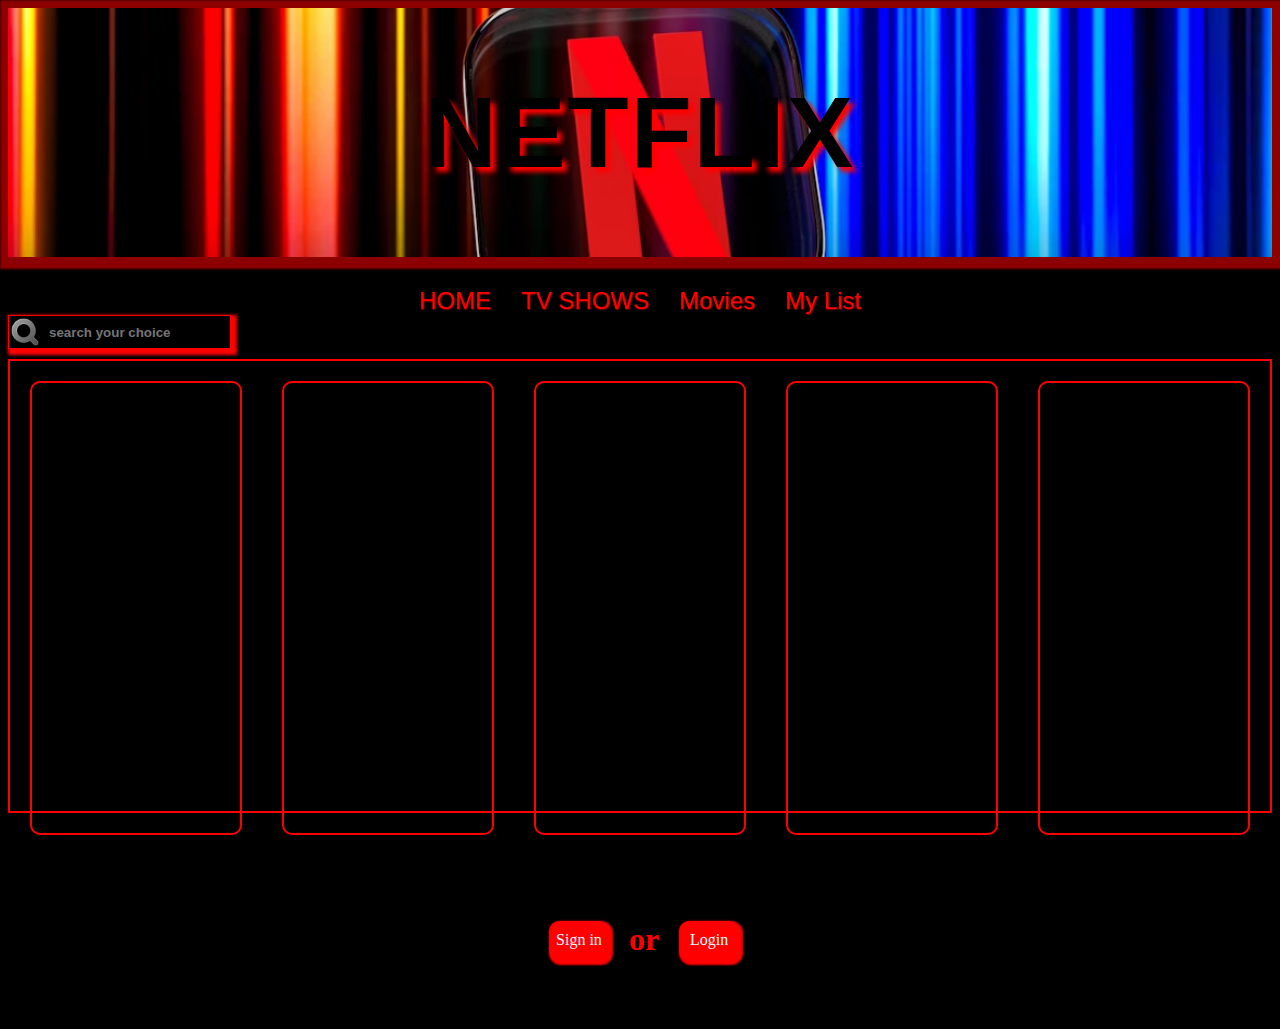
<file: index.html>
<!DOCTYPE html>
<html lang="en">
<head>
    <meta charset="UTF-8">
    <meta name="viewport" content="width=device-width, initial-scale=1.0">
    <title>Document</title>
    <link rel="stylesheet" href="netflix.css">
</head>
<body>
    <div id="header">
        
        <h1>NETFLIX</h1>
      
    </div>
    <div class="navbar">
       
            <a href="#">HOME</a>
            <a href="#">TV SHOWS</a>
            <a href="#">Movies</a>
            <a href="#">My List</a>
       
    </div>
    <div>
    <input id="search" type="text" placeholder="search your choice"></div>
    <div id="movies">
        
        <div class="action"><img src="a1.jpg" class="slidefade">
                            <img src="a2.jpg" class="slidefade">
                            <img src="a3.jpg" class="slidefade">
                        </div>
        <div class="comedy"><img src="c1.jpg" class="slidefade">
                            <img src="c2.jpg" class="slidefade">
                            <img src="c3.jpg" class="slidefade"></div>
        <div class="thriller"><img src="t1.jpg" class="slidefade">
                                <img src="t2.jpg" class="slidefade">
                                <img src="t3.jpg" class="slidefade"></div>
        <div class="scifi"><img src="s1.jpg" class="slidefade">
                           <img src="s2.jpg" class="slidefade">
                           <img src="s3.jpg" class="slidefade"></div>
        <div class="anime"><img src="ae1.jpg" class="slidefade">
                    c <img src="ae2.jpg" class="slidefade">
                           <img src="ae3.jpg" class="slidefade"></div>
    </div>
<br><br><br><br><br><br>
<footer>
    <div class="sinlog">
        <div class="signin" href="#">Sign in </div>
        <div style="color: red; font-weight: bolder;font-size: xx-large;">or</div>
        <div class="login" href="#">Login</div>
    </div>
    
</footer>
    
        
    

    <style src="netflix.js"></style>
</body>

</html>
</file>
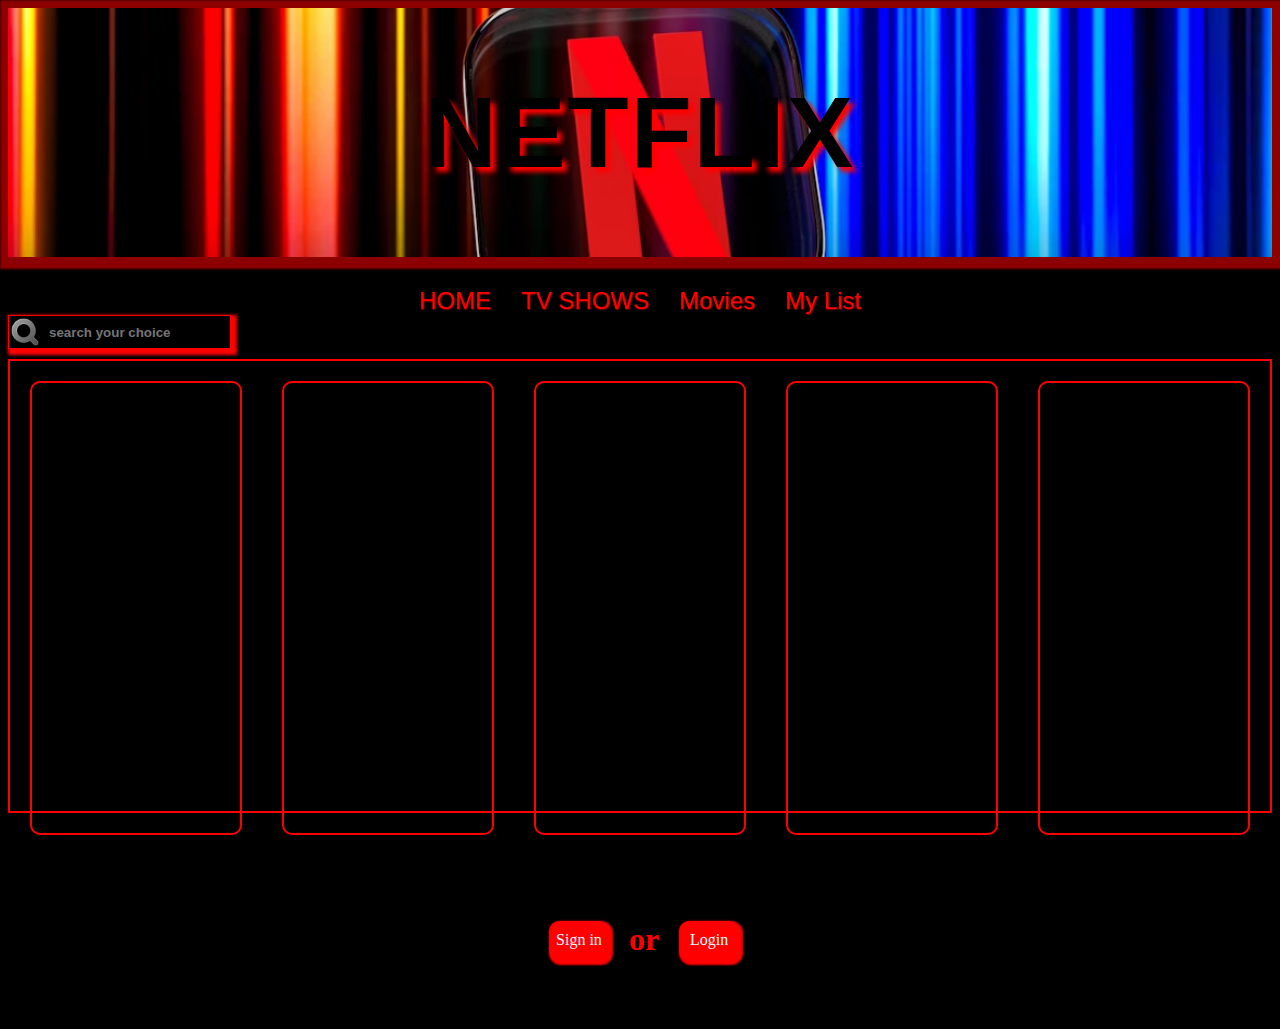
<file: clone.html>
<!DOCTYPE html>
<html lang="en">
<head>
    <meta charset="UTF-8">
    <meta name="viewport" content="width=device-width, initial-scale=1.0">
    <title>Document</title>
    <link rel="stylesheet" href="netflix.css">
</head>
<body>
    <div id="header">
        
        <h1>NETFLIX</h1>
      
    </div>
    <div class="navbar">
       
            <a href="#">HOME</a>
            <a href="#">TV SHOWS</a>
            <a href="#">Movies</a>
            <a href="#">My List</a>
       
    </div>
    <div>
    <input id="search" type="text" placeholder="search your choice"></div>
    <div id="movies">
        
        <div class="action"><img src="a1.jpg" class="slidefade">
                            <img src="a2.jpg" class="slidefade">
                            <img src="a3.jpg" class="slidefade">
                        </div>
        <div class="comedy"><img src="c1.jpg" class="slidefade">
                            <img src="c2.jpg" class="slidefade">
                            <img src="c3.jpg" class="slidefade"></div>
        <div class="thriller"><img src="t1.jpg" class="slidefade">
                                <img src="t2.jpg" class="slidefade">
                                <img src="t3.jpg" class="slidefade"></div>
        <div class="scifi"><img src="s1.jpg" class="slidefade">
                           <img src="s2.jpg" class="slidefade">
                           <img src="s3.jpg" class="slidefade"></div>
        <div class="anime"><img src="ae1.jpg" class="slidefade">
                    c <img src="ae2.jpg" class="slidefade">
                           <img src="ae3.jpg" class="slidefade"></div>
    </div>
<br><br><br><br><br><br>
<footer>
    <div class="sinlog">
        <div class="signin" href="#">Sign in </div>
        <div style="color: red; font-weight: bolder;font-size: xx-large;">or</div>
        <div class="login" href="#">Login</div>
    </div>
    
</footer>
    
        
    

    <style src="netflix.js"></style>
</body>
</html>
</file>
<file: netflix.css>
body{
    background-color: rgb(0, 0, 0);
    
}
#header{
    display: flex;
    justify-content: center;
    box-shadow: 2px 2px 2px 10px rgba(255, 0, 0, 0.548);
    background-image: url(netflix.avif) ;
    background-repeat: no-repeat;
    background-size: cover;
    background-position: center;
}
h1{
    color: rgb(0, 0, 0);
    font-size: 100px;
    font-family: 'Lucida Sans', 'Lucida Sans Regular', 'Lucida Grande', 'Lucida Sans Unicode', Geneva, Verdana, sans-serif;
    letter-spacing: 2px;
    text-shadow: 5px 5px 5px  rgb(255, 0, 0);

}
a{
    text-decoration: none;
    color: red;
    font-size: x-large;
    font-family: 'Lucida Sans', 'Lucida Sans Regular', 'Lucida Grande', 'Lucida Sans Unicode', Geneva, Verdana, sans-serif;
    text-shadow: 1px 1px 1px  rgba(255, 0, 0, 0.475);
    
}
.navbar{
    margin-top: 30px;
    display: flex;
    justify-content: center;
    gap: 30px;


}
#movies{
    height: 50vh;
    background-color: rgb(0, 0, 0);
    border: 2px solid red;
    display:flex;
    justify-content: space-between;
    flex-direction: row;  
    align-items: flex-start;
    
}
.action{
    height: 40vh;
    border: 2px solid rgb(255, 0, 0);
    margin: 20px;
    width: 35vh;
    border-radius:10px;
    position: relative;
    width: 100%;
    height:100%;
    overflow: hidden;
    background-position: center;
    background-size:cover ;
   

}
.comedy{
    height: 40vh;
    border: 2px solid rgb(255, 0, 0);
    margin: 20px;
    width: 35vh;
    border-radius:10px;
    position: relative;
    width: 100%;
    height:100%;
    overflow: hidden;
    background-position: center;
    background-size:contain ;
    background-repeat: no-repeat;

   
}
.thriller{
    height: 40vh;
    border: 2px solid rgb(255, 0, 0);
    margin: 20px;width: 35vh;
    border-radius:10px;
    position: relative;
    width: 100%;
    height:100%;
    overflow: hidden;
}
.scifi{
    height: 40vh;
    border: 2px solid rgb(255, 0, 0);
    margin: 20px;width: 35vh;
    border-radius:10px;
    position: relative;
    width: 100%;
    height:100%;
    overflow: hidden;
}
.anime{
    height: 40vh;
    border: 2px solid rgb(255, 0, 0);
    margin: 20px;width: 35vh;
    border-radius:10px;
    position: relative;
    width: 100%;
    height:100%;
    overflow: hidden;
}

.slidefade{
    position: absolute;
    height: 100%;
    width: 100%;
    
    opacity: 0;
    animation: fade 12s infinite;
}
.slidefade:nth-child(1) {
    animation-delay: 0s;
}
.slidefade:nth-child(2) {
    animation-delay: 4s;
}
.slidefade:nth-child(3) {
    animation-delay: 8s;
}
@keyframes fade{
    0% { opacity: 0;}
        10% { opacity: 1;}

            30% { opacity: 1;}

                40% { opacity: 0;}

                    100% { opacity: 0;}

}
#search{
    background: linear-gradient(to right,red,rgba(255, 0, 0, 0));
    font-weight: bold;
    border:1px solid red;
    height: 30px;
    background-image: url(searchbar.jpg);
    background-repeat: no-repeat;
    background-size:contain;
    padding-left: 40px;
    box-shadow: 3px 3px 3px 3px red;
    margin-bottom: 10px;
    color: red;
}
footer{
    height: 100px;
}
.signin{
    color: aliceblue;
    height: 30px;
    width: 60px;
    display: block;
    display: flex;
    justify-content: center;
    background-color: red;
    border-radius: 10px;
    box-shadow: 2px 2px 2px 2px red;
    padding-top: 10px;
     

}
.login{
    color: aliceblue;
    height: 30px;
    width: 60px;
    display: block;
    display: flex;
    justify-content: center;
    background-color: red;
    border-radius: 10px;
     box-shadow: 2px 2px 2px 2px red;
    padding-top: 10px;
    
    
}
.sinlog{
    background-color: rgb(0, 0, 0);
    text-align: center;
    display: flex;
    flex-direction: row;
    gap: 20px;
    margin-left:42.8%;
    
    
    
    
}
</file>
